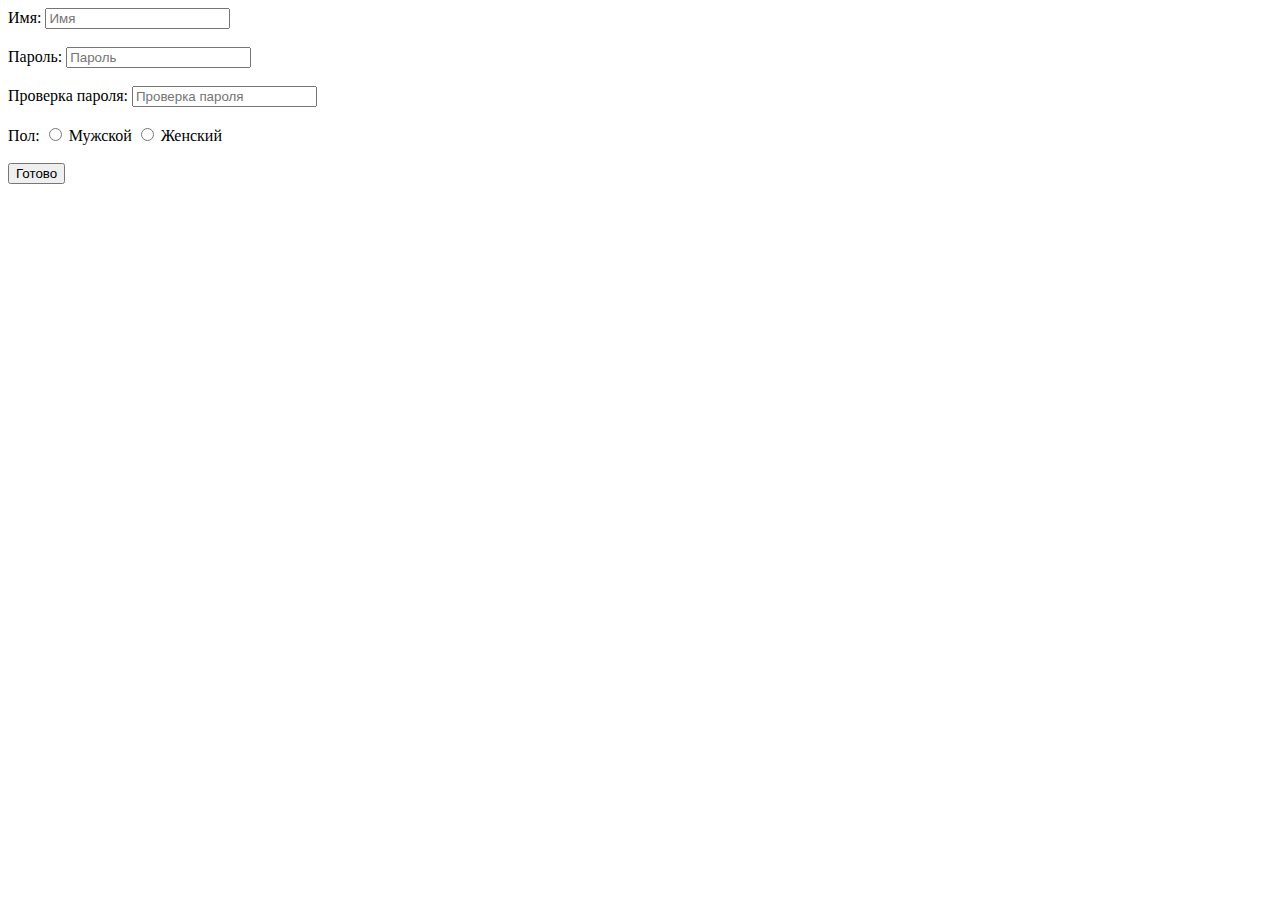
<file: Submit_http_form_with_JS/index.html>
<!DOCTYPE html>
<html lang="en">
<head>
    <meta charset="UTF-8">
    <meta http-equiv="X-UA-Compatible" content="IE=edge">
    <meta name="viewport" content="width=device-width, initial-scale=1.0">
    <title>Submit http form with JS</title>
</head>
<body>

    
<form id="main-form" method="post">
<label for="name">Имя:</label>
<input type="text" name="name" placeholder="Имя" id="name"><br><br>
<label for="password">Пароль:</label>
<input type="password" name="pass" placeholder="Пароль" id="pass"><br><br>
<label for="repass">Проверка пароля:</label>
<input type="password" name="repass" placeholder="Проверка пароля" id="repass"><br><br>
<span>Пол:</span>
<input type="radio" name="state" id="male" value="Мужской">
<label for="male">Мужской</label>
<input type="radio" name="state" id="female" value="Женский">
<label for="female">Женский</label><br><br>
<div id="error" style="color: red;"></div>
<input type="submit" name="submit" value="Готово">
</form>


<script src="js/main.js"></script>

</body>
</html>
</file>
